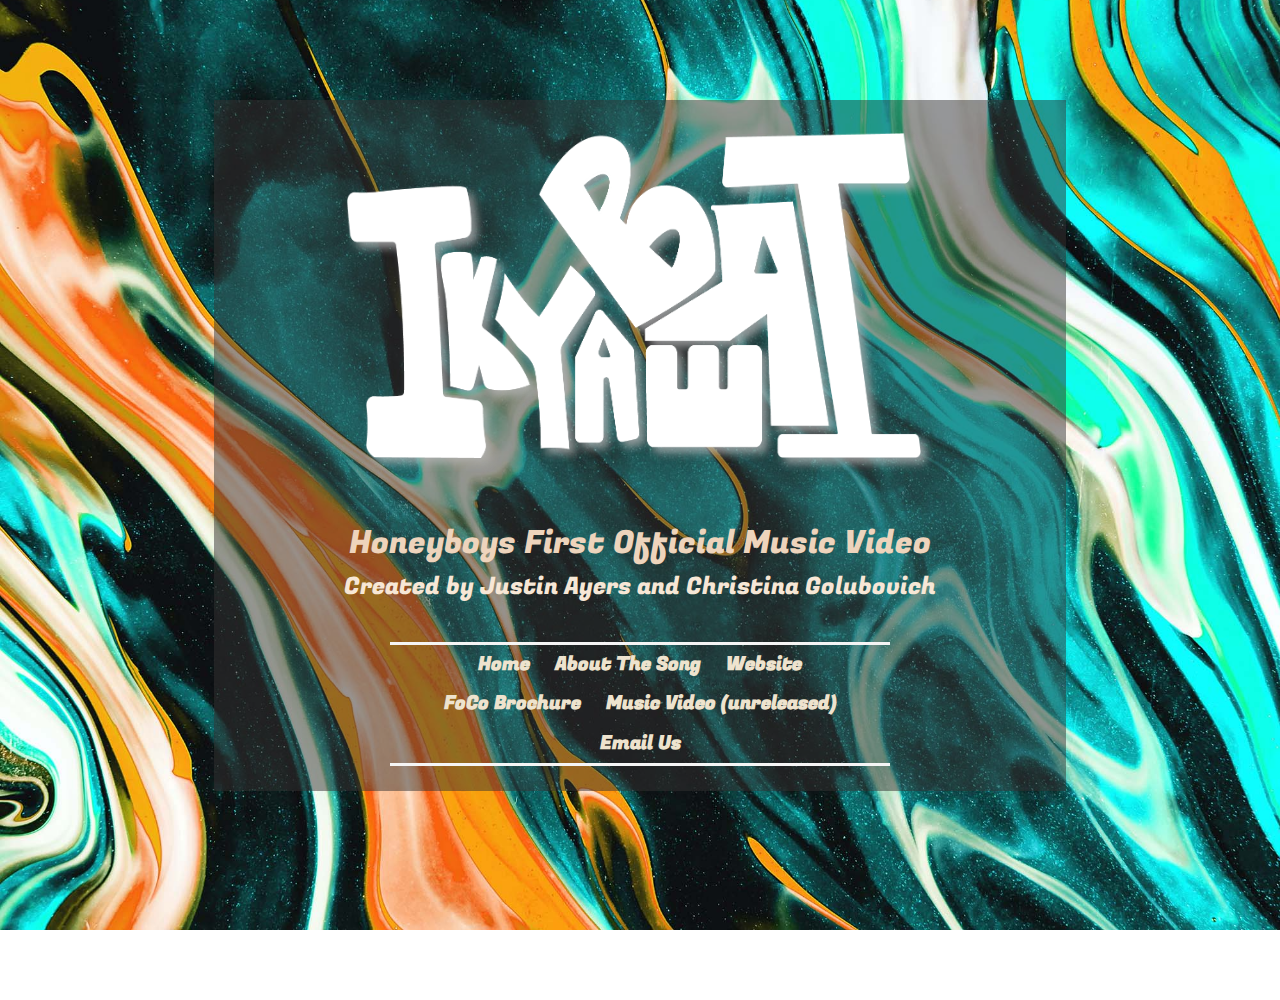
<file: index.html>
<!DOCTYPE HTML>
<html>

<head>
    <link rel="stylesheet" type="text/css" href="styles-contact.css">
    <link rel="preconnect" href="https://fonts.googleapis.com">
    <link rel="preconnect" href="https://fonts.gstatic.com" crossorigin>
    <link href="https://fonts.googleapis.com/css2?family=Fugaz+One&family=Lato:ital,wght@0,100;0,300;0,400;0,700;0,900;1,100;1,300;1,400;1,700;1,900&display=swap" rel="stylesheet">

<meta charset=”UTF-8”>

<!-- THE TITLE WILL APPEAR IN THE BROWSER WINDOW OR TAB -->
<title>IKABWAI</title>

</head>

<body>
<body>

<div class="center">
<img id="logo" src="images/asset2x.png" alt="YOUR FOCO NAME LOGO" width="600">
<h1><br>Honeyboys First Official Music Video</h1>
<h2>Created by Justin Ayers and Christina Golubovich</h2>
<p></p>

<nav>
<ul>
    <li><a href="index.html"> Home </a></li>
    <li><a href="aboutpageikabwai.html"> About The Song </a></li>
    <li><a href="https://www.honeyboysmusic.com/"> Website </a></li>
    <li><a href="ikyabwaibroshure2.pdf"> FoCo Brochure </a></li>
    <li><a href="https://vimeo.com/681694482" target=”_blank”> Music Video (unreleased) </a></li>
    <li><a href="mailto:honeyboysmusic@gmail.com"> Email Us 
    </li></a></li>
</ul>
</nav>

</div> <!--end of center div-->



</body>

</html>
</file>
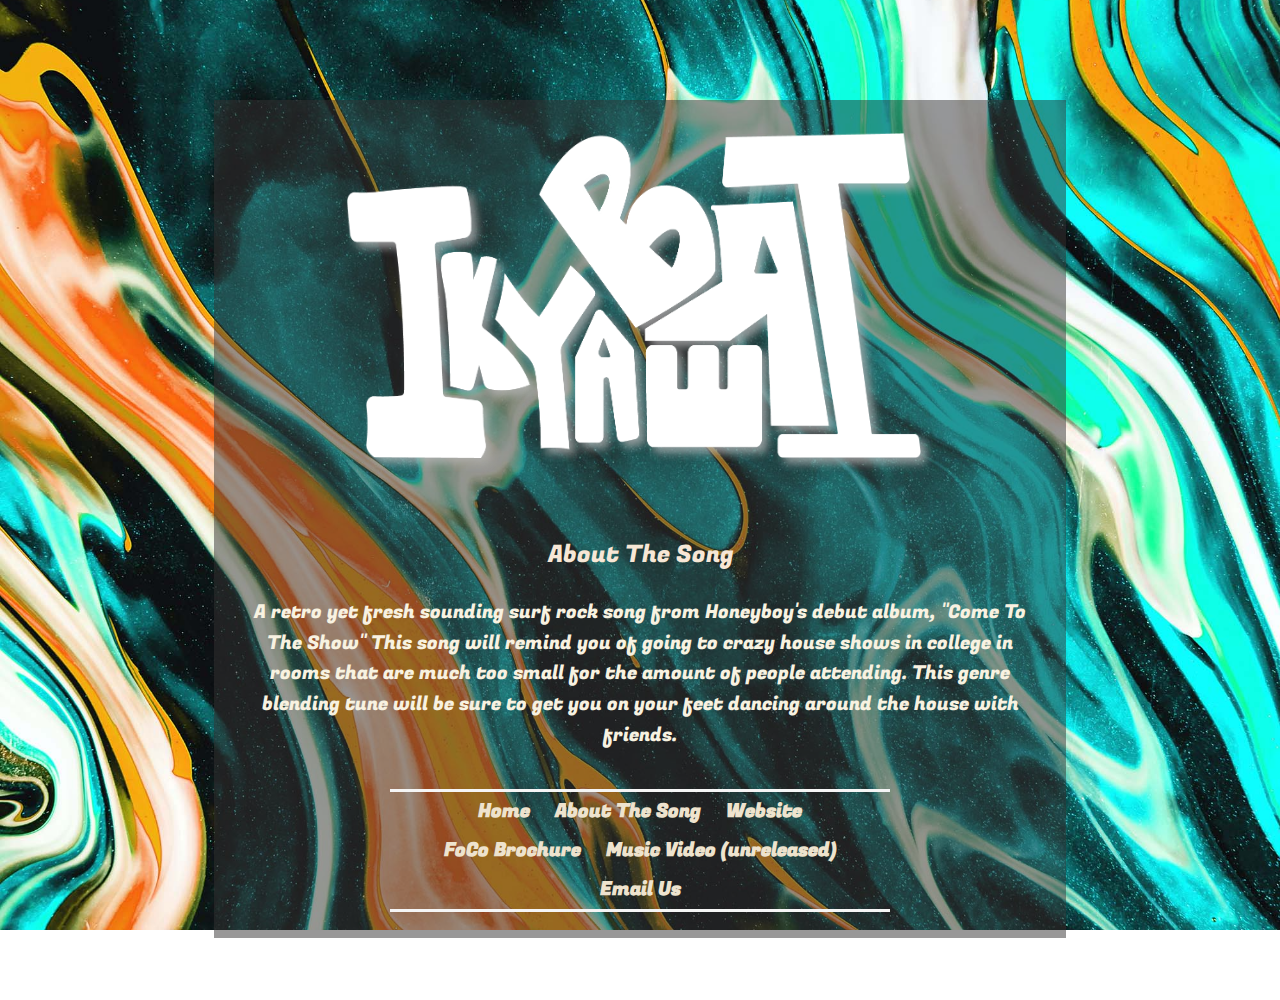
<file: aboutpageikabwai.html>
<!DOCTYPE HTML>
<html>

<head>
    <link rel="stylesheet" type="text/css" href="styles-contact.css">
    <link rel="preconnect" href="https://fonts.googleapis.com">
    <link rel="preconnect" href="https://fonts.gstatic.com" crossorigin>
    <link href="https://fonts.googleapis.com/css2?family=Fugaz+One&family=Lato:ital,wght@0,100;0,300;0,400;0,700;0,900;1,100;1,300;1,400;1,700;1,900&display=swap" rel="stylesheet">

<meta charset=”UTF-8”>

<!-- THE TITLE WILL APPEAR IN THE BROWSER WINDOW OR TAB -->
<title>About IKABWAI</title>

</head>

<body>
<body>

<div class="center">
<img id="logo" src="images/asset2x.png" alt="YOUR FOCO NAME LOGO" width="600">
<h1><br></h1>
<h2>About The Song</h2>
<p>A retro yet fresh sounding surf rock song from Honeyboy's debut album, "Come To The Show" This song will remind you of going to crazy house shows in college in rooms that are much too small for the amount of people attending. This genre blending tune will be sure to get you on your feet dancing around the house with friends.</p>

<nav>
<ul>
    <li><a href="index.html"> Home </a></li>
    <li><a href="aboutpageikabwai.html"> About The Song </a></li>
    <li><a href="https://www.honeyboysmusic.com/"> Website </a></li>
    <li><a href="ikabwaibrosure.pdf"> FoCo Brochure </a></li>
    <li><a href="https://vimeo.com/681694482" target=”_blank”> Music Video (unreleased) </a></li>
    <li><a href="mailto:honeyboysmusic@gmail.com"> Email Us 
    </li></a></li>
</ul>
</nav>

</div> <!--end of center div-->



</body>

</html>
</file>
<file: styles-contact.css>
/*This is my 377 FoCo Web Page Project using Eric Meyer's reset at the top of my page -- your CSS starts on line 56 */



/* http://meyerweb.com/eric/tools/css/reset/ 
   v2.0 | 20110126
   License: none (public domain)
*/

html, body, div, span, applet, object, iframe,
h1, h2, h3, h4, h5, h6, p, blockquote, pre,
a, abbr, acronym, address, big, cite, code,
del, dfn, em, img, ins, kbd, q, s, samp,
small, strike, strong, sub, sup, tt, var,
b, u, i, center,
dl, dt, dd, ol, ul, li,
fieldset, form, label, legend,
table, caption, tbody, tfoot, thead, tr, th, td,
article, aside, canvas, details, embed, 
figure, figcaption, footer, header, hgroup, 
menu, nav, output, ruby, section, summary,
time, mark, audio, video {
	margin: 0;
	padding: 0;
	border: 0;
	font-size: 100%;
	font: inherit;
	vertical-align: baseline;
}
/* HTML5 display-role reset for older browsers */
article, aside, details, figcaption, figure, 
footer, header, hgroup, menu, nav, section {
	display: block;
}
body {
	line-height: 1;
}
ol, ul {
	list-style: none;
}
blockquote, q {
	quotes: none;
}
blockquote:before, blockquote:after,
q:before, q:after {
	content: '';
	content: none;
}
table {
	border-collapse: collapse;
	border-spacing: 0;
}



/* ---------- This is the beginning of my 377 FoCo Web Page Project ------------ */

html, body {
  height: 100%;
  width: 100%;
  padding: 0;
  margin: 0;
  background-image: url("images/background-image-resized.jpg");
  background-size: cover;
  background-repeat: no-repeat;
  background-attachment: fixed;
  background-position: center;

	
}

.center {
    width: 800px;
	padding: 2%;
    margin: 100px auto;
	text-align: center;
	background-color: rgb(51, 50, 50, .5); 
}

   
#logo {
    margin-bottom: 16px;
	border: 3px red;
	text-align: center;
}

h1 {
	
	font-family: 'Fugaz One', cursive;
	font-size: 2em;
    margin: 0px auto 10px auto;
    color: rgb(238, 212, 188);
	text-shadow: black;
}

h2 {
	font-family: 'Fugaz One', cursive;
	font-size: 1.5em;
    line-height: 1.4;
    color: rgb(247, 231, 214);
    padding: 0px 0px;
    margin: 0px auto 25px auto;
}

p {
	font-family: 'Fugaz One', cursive;
	font-size: 1.2em;
    line-height: 1.6;
    color: rgb(248, 242, 225);
}
nav{
	font-family: 'Fugaz One', cursive;
	font-size: 1.2em;
	width: 500px; 
	margin: 0 auto;
	border: solid rgb(245, 245, 245);
	border-width: 3px 0;
	text-align: center;
	margin-top: 2em; 
	}
   nav li{
   display: inline; 
   }
	
   nav a{
   display: inline-block;
   padding: 10px; /* This adds space 
   around each of the links */
   }
   a{
   color: rgb(238, 227, 206);
   text-decoration: none; /* This 
   removes the underline */
   font-weight: bold;
   }
	
   a:hover{
   color: rgb(255, 255, 255);
   background: rgb(236, 129, 28); /* This is the 
   pink hover effect -- you’ll want to  
   change this! */
   }
</file>
